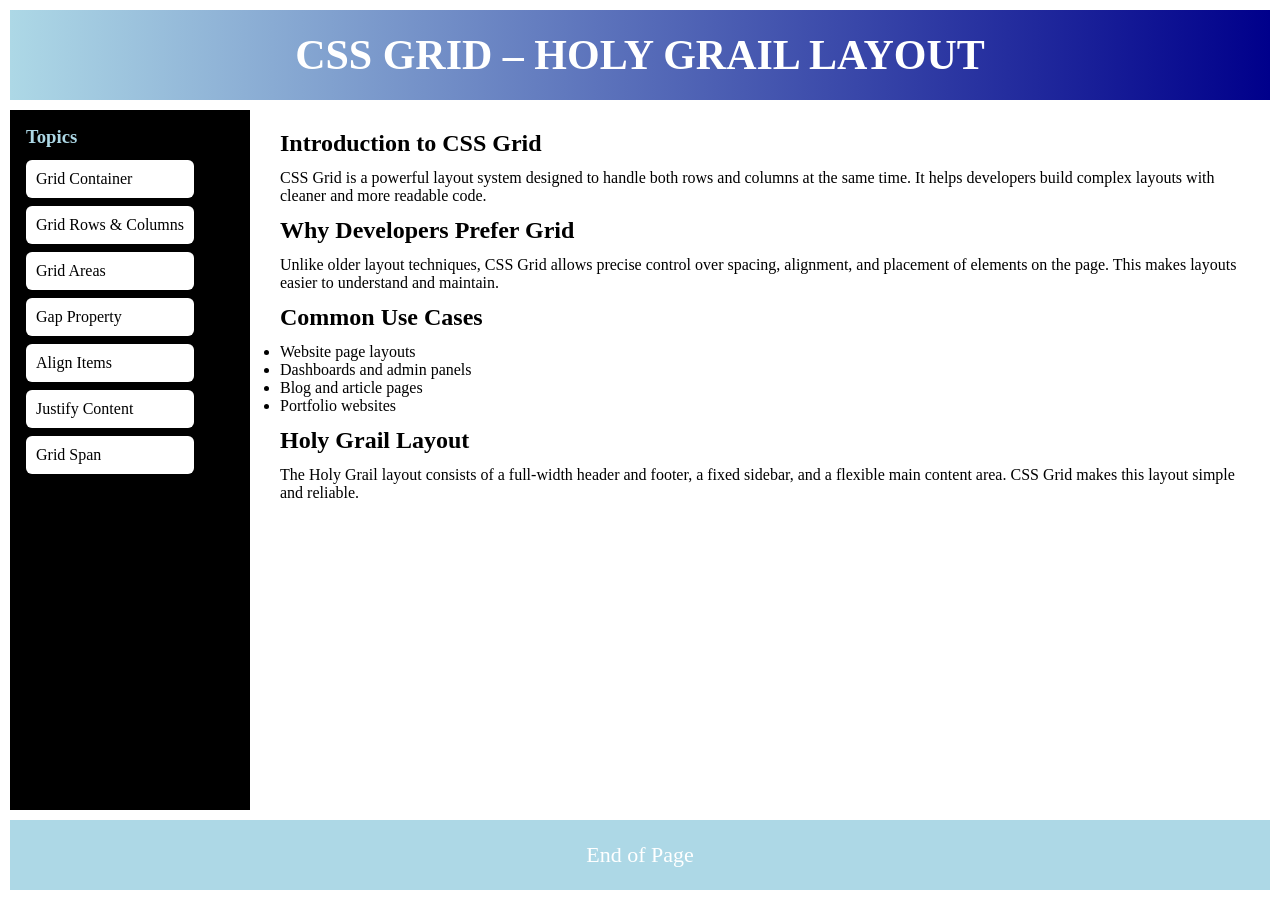
<file: 23-01-26/index.html>
<!DOCTYPE html>
<html lang="en">
<head>
    <meta charset="UTF-8">
    <title>CSS Grid Holy Grail</title>
    <link rel="stylesheet" href="style.css">
</head>
<body>

<div class="container">

    <div class="header">CSS GRID – HOLY GRAIL LAYOUT</div>

    <div class="sidebar">
        <h3>Topics</h3>
        <ul>
            <li>Grid Container</li>
            <li>Grid Rows & Columns</li>
            <li>Grid Areas</li>
            <li>Gap Property</li>
            <li>Align Items</li>
            <li>Justify Content</li>
            <li>Grid Span</li>
        </ul>
    </div>

    <div class="main">
        <h2>Introduction to CSS Grid</h2>
        <p>
            CSS Grid is a powerful layout system designed to handle both rows
            and columns at the same time. It helps developers build complex
            layouts with cleaner and more readable code.
        </p>

        <h2>Why Developers Prefer Grid</h2>
        <p>
            Unlike older layout techniques, CSS Grid allows precise control
            over spacing, alignment, and placement of elements on the page.
            This makes layouts easier to understand and maintain.
        </p>

        <h2>Common Use Cases</h2>
        <ul>
            <li>Website page layouts</li>
            <li>Dashboards and admin panels</li>
            <li>Blog and article pages</li>
            <li>Portfolio websites</li>
        </ul>

        <h2>Holy Grail Layout</h2>
        <p>
            The Holy Grail layout consists of a full-width header and footer,
            a fixed sidebar, and a flexible main content area. CSS Grid makes
            this layout simple and reliable.
        </p>
    </div>

    <div class="footer">End of Page</div>

</div>

</body>
</html>
</file>
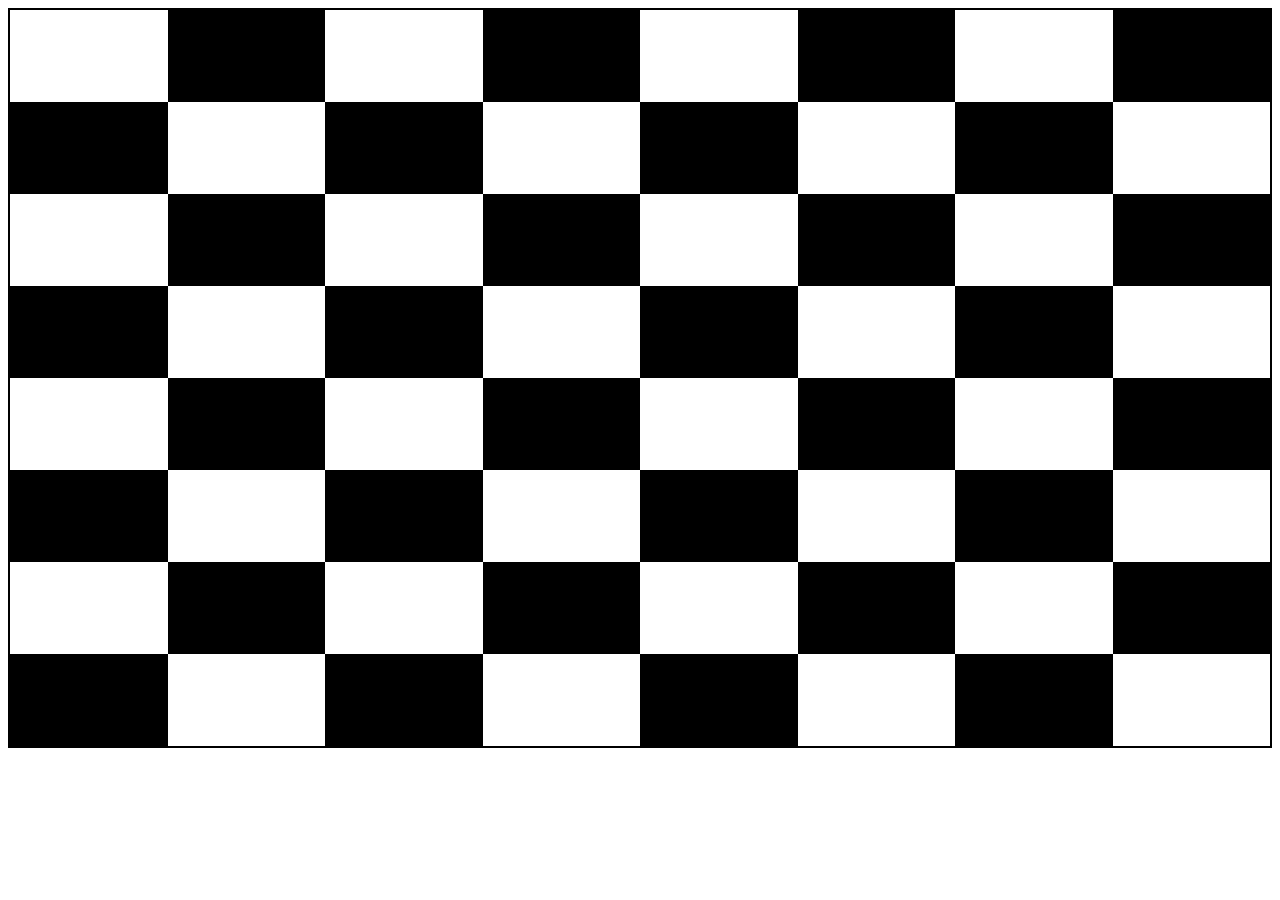
<file: 28-01-26/index.html>
<html>
    <head>
        <link rel="stylesheet" href="s.css"></head> 
        <div class="chess">
        <div class="white"></div><div class="black"></div>
        <div class="white"></div><div class="black"></div>
        <div class="white"></div><div class="black"></div>
        <div class="white"></div><div class="black"></div>
        <div class="black"></div><div class="white"></div>
        <div class="black"></div><div class="white"></div>
        <div class="black"></div><div class="white"></div>
        <div class="black"></div><div class="white"></div>
        <div class="white"></div><div class="black"></div>
        <div class="white"></div><div class="black"></div>
        <div class="white"></div><div class="black"></div>
        <div class="white"></div><div class="black"></div>
        <div class="black"></div><div class="white"></div>
        <div class="black"></div><div class="white"></div>
        <div class="black"></div><div class="white"></div>
        <div class="black"></div><div class="white"></div>
        <div class="white"></div><div class="black"></div>
        <div class="white"></div><div class="black"></div>
        <div class="white"></div><div class="black"></div>
        <div class="white"></div><div class="black"></div>        
        <div class="black"></div><div class="white"></div>
        <div class="black"></div><div class="white"></div>
        <div class="black"></div><div class="white"></div>
        <div class="black"></div><div class="white"></div>
        <div class="white"></div><div class="black"></div>
        <div class="white"></div><div class="black"></div>
        <div class="white"></div><div class="black"></div>
        <div class="white"></div><div class="black"></div>
        <div class="black"></div><div class="white"></div>
        <div class="black"></div><div class="white"></div>
        <div class="black"></div><div class="white"></div>
        <div class="black"></div><div class="white"></div>
        
    </div>
    
</body>
</html>
</file>
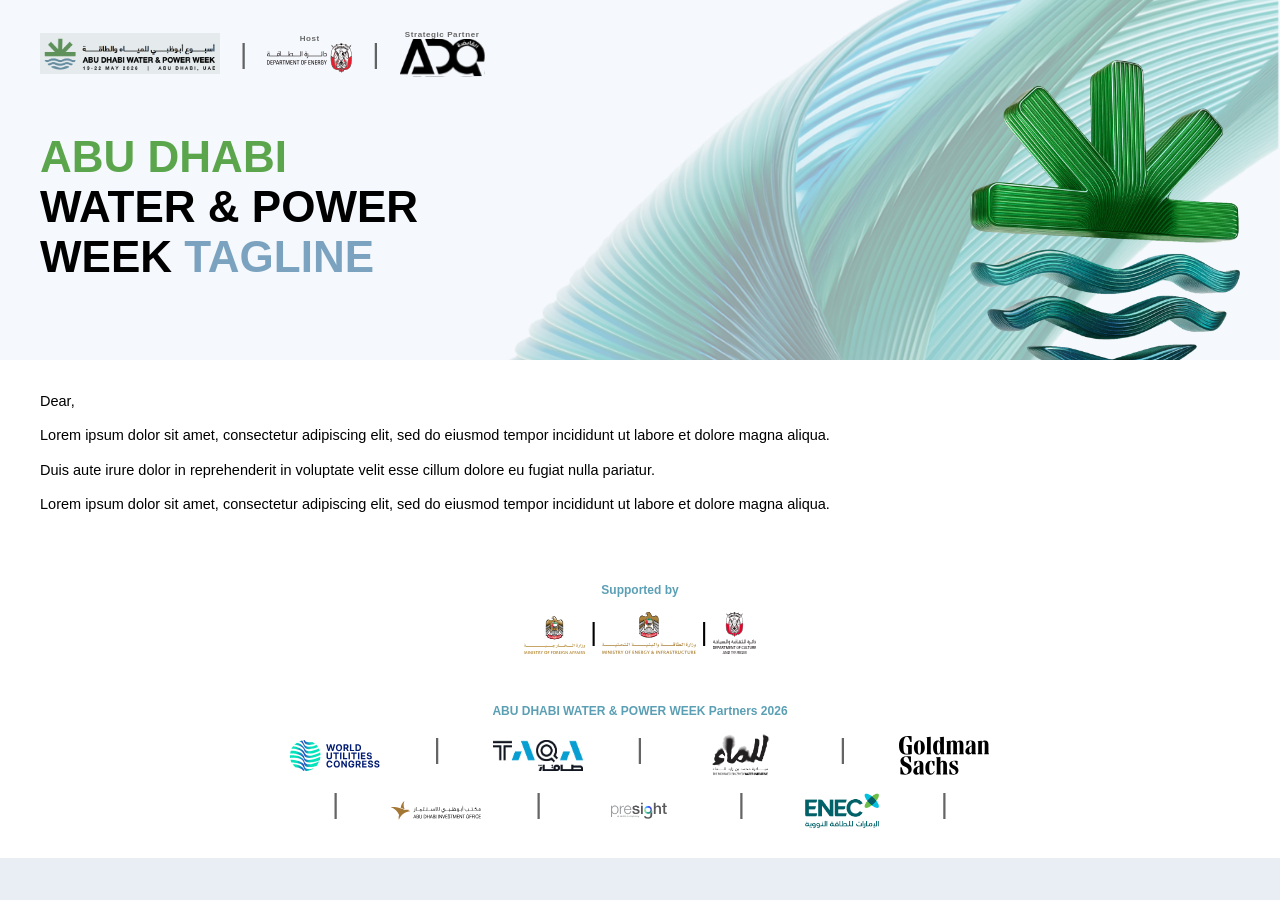
<file: 31-01-26/index.html>
<!DOCTYPE html>
<html lang="en">
<head>
    <meta charset="UTF-8">
    <meta name="viewport" content="width=device-width, initial-scale=1.0">
    <title>ABU DHABI WATER & POWER WEEK</title>
    <link rel="stylesheet" href="styles.css">
</head>
<body>

<div class="page">

    <header class="header">
        <div class="header-bg"></div>

        <div class="header-inner">

            <div class="top-bar">
                <img src="assets/logo.png" class="main-logo">

                <div class="top-divider">|</div>

                <div class="top-item">
                    <span class="label">Host</span>
                    <img src="assets/DoE (2).svg">
                </div>

                <div class="top-divider">|</div>

                <div class="top-item">
                    <span class="label">Strategic Partner</span>
                    <img src="assets/ADQ (1).svg">
                </div>
            </div>

            <div class="title-block">
                <p class="title-green">ABU DHABI</p>
                <p class="title-black">
                    WATER & POWER<br>
                    WEEK <span class="title-blue">TAGLINE</span>
                </p>
            </div>

        </div>

        <img src="assets/HeaderFront.png" class="header-front">
    </header>


    <section class="content">
        <p class="greeting">Dear,</p>

        <p>
            Lorem ipsum dolor sit amet, consectetur adipiscing elit, sed do eiusmod tempor incididunt ut labore et dolore magna aliqua.
        </p>

        <p>
            Duis aute irure dolor in reprehenderit in voluptate velit esse cillum dolore eu fugiat nulla pariatur.
        </p>

        <p>
            Lorem ipsum dolor sit amet, consectetur adipiscing elit, sed do eiusmod tempor incididunt ut labore et dolore magna aliqua.
        </p>
    </section>

    <section class="supporters">
        <p class="section-title">Supported by</p>

        <div class="logo-row">
            <img src="assets/supported1.svg">
            <span>|</span>
            <img src="assets/supported2.svg">
            <span>|</span>
            <img src="assets/supported3.svg">
        </div>
    </section>


    <section class="partners">
        <p class="section-title">ABU DHABI WATER & POWER WEEK Partners 2026</p>

        <div class="logo-grid">
            <img src="assets/sponsors/1.svg">
            <div class="top-divider">|</div>
            <img src="assets/sponsors/2.png">
            <div class="top-divider">|</div>
            <img src="assets/sponsors/3.png">
            <div class="top-divider">|</div>
            <img src="assets/sponsors/4.svg">
            <div class="top-divider">|</div>
            <img src="assets/sponsors/5.svg">
            <div class="top-divider">|</div>
            <img src="assets/sponsors/6.svg">
            <div class="top-divider">|</div>
            <img src="assets/sponsors/7.png">
            <div class="top-divider">|</div>
        </div>
    </section>

</div>

</body>
</html>
</file>
<file: 23-01-26/style.css>
* {
    margin: 0;
    padding: 0;
    box-sizing: border-box;
}

.container {
    min-height: 100vh;
    display: grid;

    
    grid-template-columns: 240px 1fr;
    grid-template-rows: 90px 1fr 70px;

    grid-template-areas:
        "header header"
        "sidebar main"
        "footer footer";

    gap: 10px;
    background-color: white;
    padding: 10px;

    justify-content: stretch;
    align-content: stretch;
}


.header {
    grid-area: header;
    grid-column: 1 / -1;

    background: linear-gradient(90deg, lightblue, darkblue);
    color: white;
    font-size: 42px;
    font-weight: bold;

    display: flex;
    align-items: center;
    justify-content: center;
}


.sidebar {
    grid-area: sidebar;
    background-color: black;
    padding: 16px;

    display: flex;
    flex-direction: column;

    justify-items: start;
    align-items: start;
}

.sidebar h3 {
    color: lightblue;
    margin-bottom: 12px;
}

.sidebar ul {
    list-style: none;
}

.sidebar li {
    background-color: white;
    color: black;
    padding: 10px;
    margin-bottom: 8px;
    border-radius: 6px;
    font-size: 16px;
    cursor: pointer;
}


.main {
    grid-area: main;
    background-color: white;
    padding: 20px;
    color: black;

    display: flex;
    flex-direction: column;
    gap: 12px;
}


.footer {
    grid-area: footer;
    grid-column: 1 / -1;

    background-color: lightblue;
    color: white;
    font-size: 22px;

    display: flex;
    align-items: center;
    justify-content: center;
}
</file>
<file: 28-01-26/s.css>
.chess{
    display: grid;
    grid-template-columns: repeat(8,1fr);
    grid-template-rows: repeat(8,1fr);
    border: 2px solid ;

}
.white{
    background-color: white;
    padding: 1rem;
    height: 60px;
}
.black{
    background-color: black;
    padding: 1rem;
    height: 60px;
}
</file>
<file: 31-01-26/styles.css>
* {
    margin: 0;
    padding: 0;
    box-sizing: border-box;
}

body {
    font-family: Arial, sans-serif;
    background: #e8eef3;
}

.page {
    background: white;
}


.header {
    position: relative;
    height: 360px;
    overflow: hidden;
    background: #f5f8fc;
}

.header-bg {
    position: absolute;
    inset: 0;
    background: url("assets/HeaderBack.png") right center no-repeat;
    background-size: 850px auto;
    opacity: 0.4;
}

.header-inner {
    position: relative;
    z-index: 2;
    padding: 30px 40px;
}

.top-bar {
    display: flex;
    align-items: center;
    gap: 20px;
}

.main-logo {
    width: 180px;
}

.top-divider {
    font-size: 28px;
    opacity: 0.6;
}

.top-item {
    display: flex;
    flex-direction: column;
    align-items: center;
}

.top-item img {
    width: 85px;
}

.label {
    font-size: 8px;
    font-weight: bold;
    color: #666;
    letter-spacing: 0.6px;
}

.title-block {
    margin-top: 55px;
}

.title-green {
    color: #5ba54c;
    font-size: 44px;
    font-weight: bold;
}

.title-black {
    font-size: 44px;
    font-weight: bold;
}

.title-blue {
    color: #7ba3c0;
}

.header-front {
    position: absolute;
    right: 40px;
    bottom: -20px;
    height: 320px;
    z-index: 3;
}


.content {
    padding: 30px 40px;
}

.greeting {
    font-size: 15px;
    margin-bottom: 10px;
}

.content p {
    font-size: 14.5px;
    line-height: 1.55;
    margin-bottom: 12px;
    text-align: justify;
}


.supporters,
.partners {
    padding: 25px 20px;
    text-align: center;
}

.section-title {
    font-size: 12px;
    color: #5b9fb5;
    margin-bottom: 15px;
    font-weight: bold;
}

.logo-row {
    display: flex;
    justify-content: center;
    align-items: center;
    gap: 5px;
    flex-wrap: wrap;
}

.logo-row img {
    height: 42px;
}

.logo-row span {
    font-size: 26px;
}

.logo-grid {
    display: grid;
    grid-template-columns: repeat(auto-fit, minmax(90px, 1fr));
    gap: 10px;
    max-width: 700px;
    margin: auto;
}

.logo-grid img {
    width: 90px;
    height: 45px;
    object-fit: contain;
}



@media (max-width: 900px) {
    .header {
        height: auto;
    }

    .header-front {
        position: static;
        width: 100%;
        height: auto;
        margin-top: 20px;
    }

    .title-green,
    .title-black {
        font-size: 32px;
    }

    .top-bar {
        flex-wrap: wrap;
    }
}
</file>
